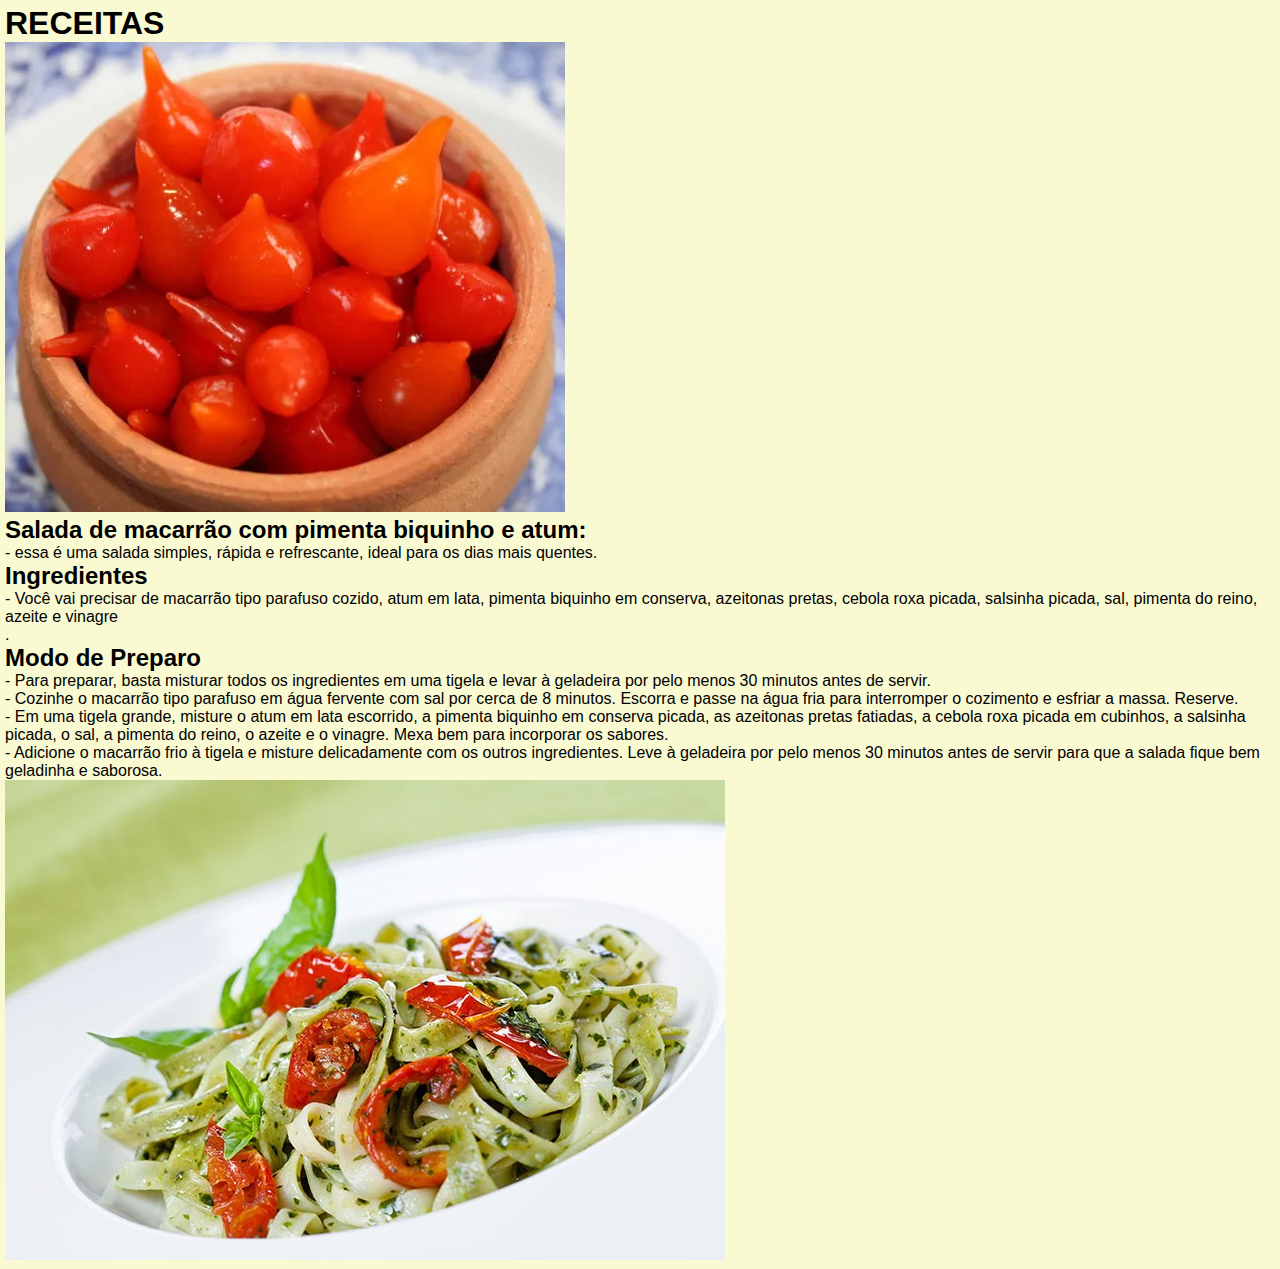
<file: index2.html>
<!DOCTYPE html>
<html lang="en">
<head>
    <meta charset="UTF-8">
    <meta name="viewport" content="width=device-width, initial-scale=1.0">
    <link rel="stylesheet" href="style.css">
    <title>receitas</title>
</head>
<header class="titlereceita"><h1>RECEITAS</h1>
    <img class="receitapimenta" src="pimenta-biquinho-1.webp" alt="">
</header>
<body>
    <h2>Salada de macarrão com pimenta biquinho e atum:</h2> 
    <p> - essa é uma salada simples, rápida e refrescante, ideal para os dias mais quentes.</p>
    <h2> Ingredientes </h2> 
    <p> - Você vai precisar de macarrão tipo parafuso cozido, atum em lata, pimenta biquinho em conserva, azeitonas pretas, cebola roxa picada, salsinha picada, sal, pimenta do reino, azeite e vinagre </p>.
    <h2> Modo de Preparo</h2>
    <p>- Para preparar, basta misturar todos os ingredientes em uma tigela e levar à geladeira por pelo menos 30 minutos antes de servir.</p>
    <p>- Cozinhe o macarrão tipo parafuso em água fervente com sal por cerca de 8 minutos. Escorra e passe na água fria para interromper o cozimento e esfriar a massa. Reserve.</p>
    <p>- Em uma tigela grande, misture o atum em lata escorrido, a pimenta biquinho em conserva picada, as azeitonas pretas fatiadas, a cebola roxa picada em cubinhos, a salsinha picada, o sal, a pimenta do reino, o azeite e o vinagre. Mexa bem para incorporar os sabores.</p>
    <p>- Adicione o macarrão frio à tigela e misture delicadamente com os outros ingredientes. Leve à geladeira por pelo menos 30 minutos antes de servir para que a salada fique bem geladinha e saborosa.</p>
<img src="macarrao-excelente (1).jpg" alt="">
</body>
</html>
</file>
<file: style.css>
body{
       background-color: lightgoldenrodyellow;
       margin: 5px;
       font-family: sans-serif;
}

* {
     margin: 0%; 
     padding: 0%; }
 .cabecalho{
        color: black; 
        display: flex;
        justify-content: space-around; 
        align-items: center; 
        padding: 24px 0; } 
     
 .cabecalho_imagem{
        width: 12%; }
     
 .cabecalho_titulo{
        font-size: 50px; }
                 
 .cabecalho_lista_item{
       margin: 25px 0px 25px 0px; 
       font-size: 16px; }
       
 .apresentaçao_trabalho{ 
       display: flex;
       justify-content: space-around;
       align-items: center;
       padding: 24px 0; }
        
 .titulo_apresentaçao_trabalho{
        font-size: 30px;}
 
 .imagem_pimenta{
       width: 30%; }
       
 li {
   list-style-type: none;
   display: block;
}

a :hover {
       cursor: pointer;
       color: red;
}

a {
       color: black;
}

.titlereceita h1{
        align-items: center;
}

.receitapimenta {
align-items: end;
}
</file>
